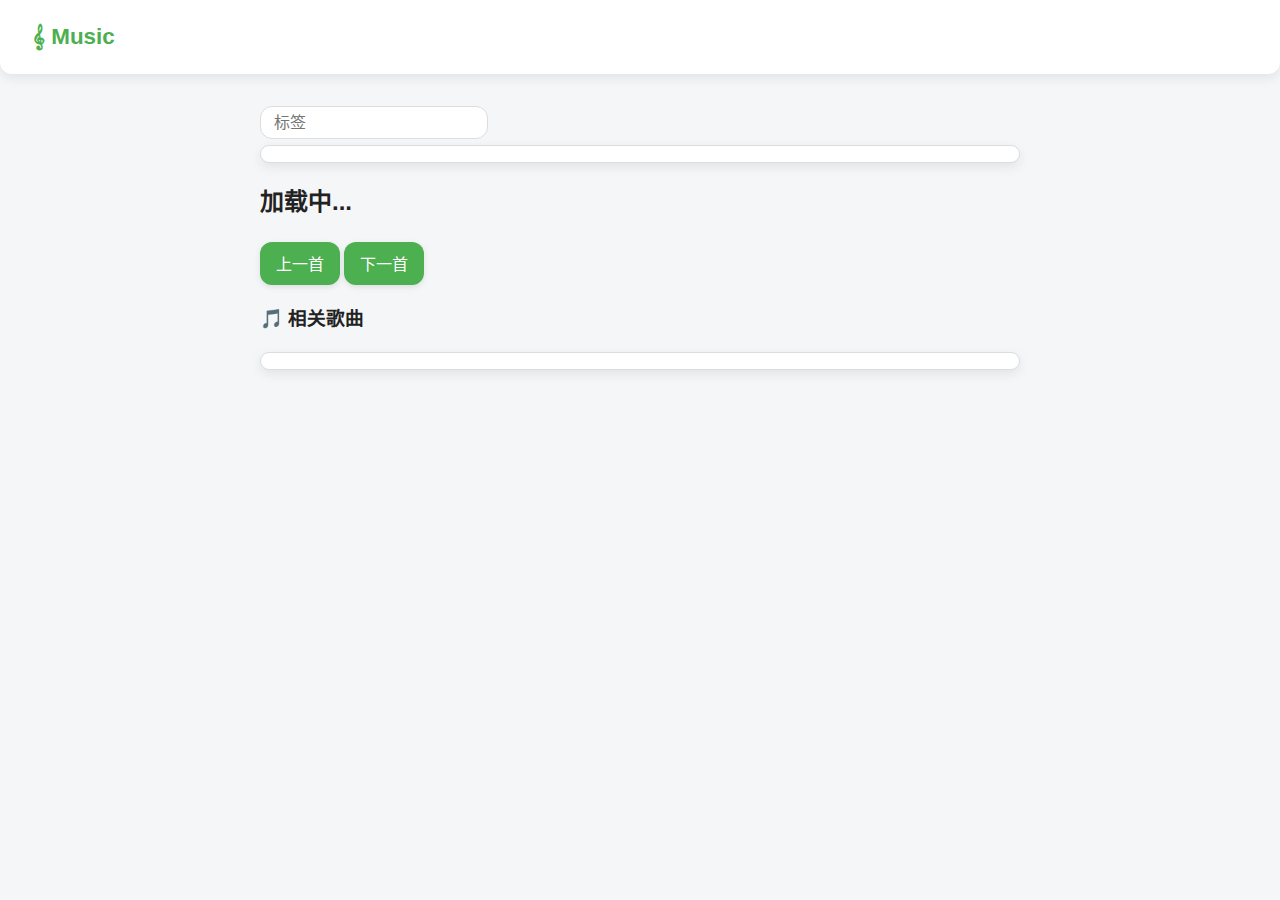
<file: main.html>
<!DOCTYPE html>
<html lang="zh-CN">
<head>
  <meta charset="UTF-8">
  <meta name="viewport" content="width=device-width, initial-scale=1.0">
  <title>Music</title>
  <link rel="stylesheet" href="styles.css">
</head>
<body>
  <header>
    <h1>
      <span class="music-icon">𝄞</span>
      <span class="title-text">Music</span>
    </h1>
  </header>
  <main>
    <div class="search-box card">
      <input type="text" id="tag-search" placeholder="标签">
      <div class="search-results" id="search-results"></div>
    </div>

    <div id="player" class="card">
      <h2 id="song-title">加载中...</h2>
      <p class="song-tags" id="song-tags"></p>
      <audio id="audio" controls controlsList="nodownload"></audio>
      <div class="controls">
        <button id="prev-btn">上一首</button>
        <button id="next-btn">下一首</button>
      </div>
      <div class="related">
        <h3>🎵 相关歌曲</h3>
        <div id="related-songs"></div>
      </div>
    </div>
  </main>

  <script src="player.js"></script>
</body>
</html>
</file>
<file: styles.css>
/* 新版 styles.css：风格更柔和、色彩更协调、整体更有设计感 */

:root {
  --background: #f5f6f8;
  --surface: #ffffff;
  --text: #222;
  --accent: #4caf50;
  --accent-hover: #43a047;
  --muted: #888;
  --border: #ddd;
  --shadow: 0 4px 12px rgba(0, 0, 0, 0.08);
  --radius: 12px;
  --font-family: 'Inter', 'Helvetica Neue', sans-serif;
}

body {
  font-family: var(--font-family);
  background: var(--background);
  color: var(--text);
  margin: 0;
  padding: 0;
  line-height: 1.6;
}

header {
  background: var(--surface);
  box-shadow: var(--shadow);
  padding: 1.2rem 2rem;
  display: flex;
  justify-content: space-between;
  align-items: center;
  border-radius: 0 0 var(--radius) var(--radius);
}

header h1 {
  font-size: 1.4rem;
  margin: 0;
  color: var(--accent);
}

#search-section {
  display: flex;
  align-items: center;
  gap: 1rem;
}

#tag-search {
  padding: 0.4rem 0.8rem;
  border-radius: var(--radius);
  border: 1px solid var(--border);
  font-size: 1rem;
  background: #fff;
  width: 200px;
  transition: border 0.3s;
}

#tag-search:focus {
  border-color: var(--accent);
  outline: none;
}

#search-results, #related-songs {
  padding: 0.5rem 1rem;
  margin-top: 0.4rem;
  background: #fff;
  border-radius: var(--radius);
  border: 1px solid var(--border);
  box-shadow: var(--shadow);
}

.search-result-item, .related-song {
  cursor: pointer;
  padding: 0.3rem 0;
  border-bottom: 1px dashed var(--border);
}

.search-result-item:last-child, .related-song:last-child {
  border-bottom: none;
}

.song-tags {
  font-size: 0.85rem;
  color: var(--muted);
}

main {
  padding: 2rem;
  max-width: 760px;
  margin: auto;
}

#player-controls {
  display: flex;
  justify-content: center;
  align-items: center;
  gap: 1.5rem;
  margin-top: 1.5rem;
}

button {
  background: var(--accent);
  border: none;
  padding: 0.6rem 1rem;
  font-size: 1rem;
  color: white;
  border-radius: var(--radius);
  cursor: pointer;
  transition: background 0.2s ease, transform 0.15s;
  box-shadow: 0 2px 6px rgba(0, 0, 0, 0.1);
}

button:hover {
  background: var(--accent-hover);
  transform: scale(1.04);
}

button:active {
  transform: scale(0.97);
}

button.selected {
  background: #388e3c;
}

#audio {
  display: none;
}

.volume-container {
  margin-top: 1rem;
  display: flex;
  align-items: center;
  gap: 0.5rem;
}

input[type="range"] {
  width: 100px;
  accent-color: var(--accent);
}

#sleep-panel {
  margin-top: 1rem;
  padding: 1rem;
  background: #fff;
  border-radius: var(--radius);
  border: 1px solid var(--border);
  box-shadow: var(--shadow);
}

#sleep-status {
  margin-top: 0.5rem;
  font-size: 0.95rem;
  color: var(--muted);
}

footer {
  margin-top: 3rem;
  text-align: center;
  font-size: 0.85rem;
  color: #aaa;
}

@media (max-width: 600px) {
  main {
    padding: 1rem;
  }
  #tag-search {
    width: 100%;
  }
  #player-controls {
    flex-direction: column;
    gap: 1rem;
  }
  input[type="range"] {
    width: 80%;
  }
}

/* 其他组件、按钮、标签颜色可以按需补充 */
</file>
